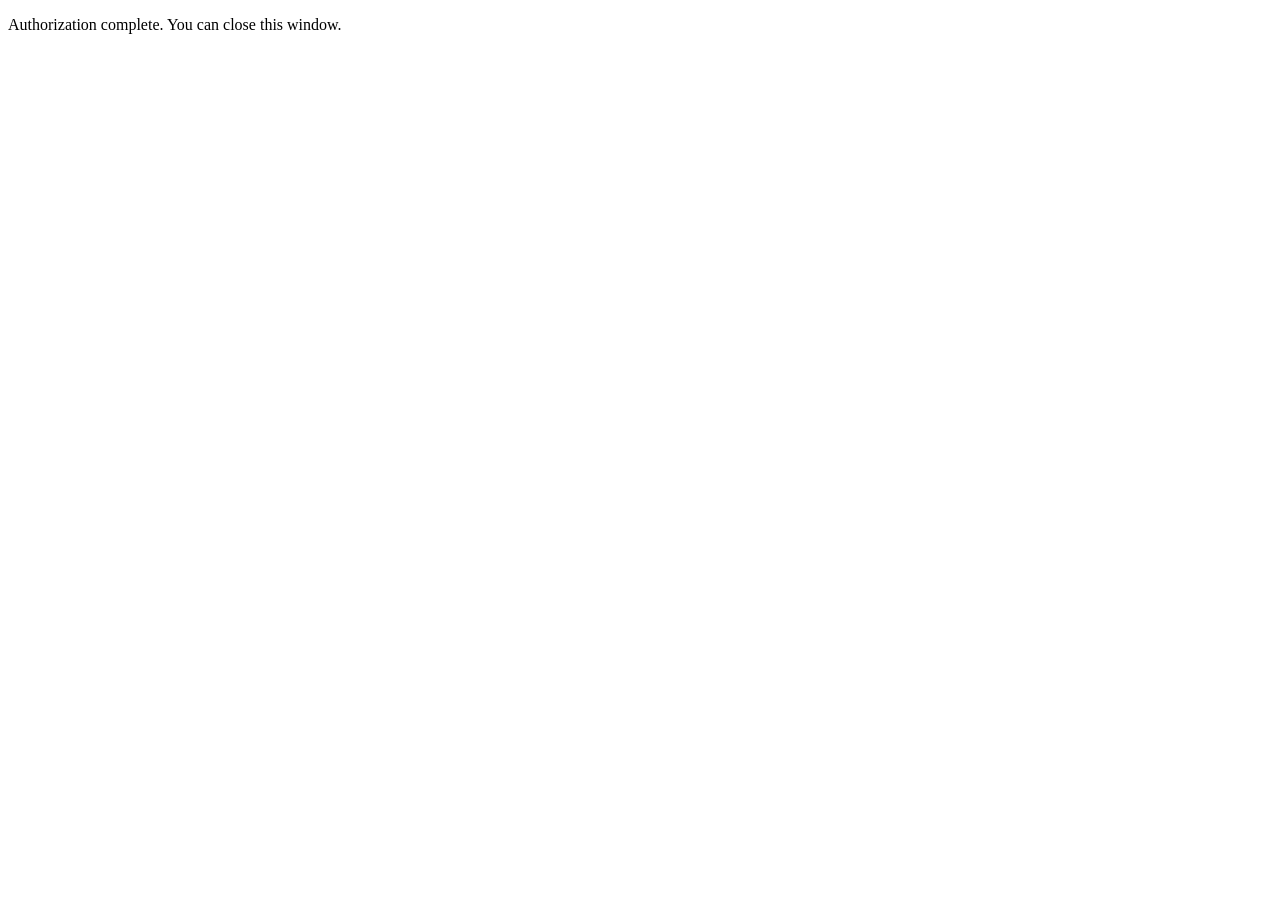
<file: src/assets/oauth-callback.html>
<!doctype html>
<html>
  <head>
    <meta
      http-equiv="Content-Security-Policy"
      content="default-src 'none'; script-src 'unsafe-inline'"
    />
    <title>Authorization Complete</title>
  </head>
  <body>
    <p>Authorization complete. You can close this window.</p>
    <script>
      (function () {
        var params = new URLSearchParams(window.location.search);
        var code = params.get('code');
        var error = params.get('error');
        var state = params.get('state');
        if (window.opener) {
          window.opener.postMessage(
            { type: 'SP_OAUTH_CALLBACK', code: code, error: error, state: state },
            window.location.origin,
          );
        }
        window.close();
      })();
    </script>
  </body>
</html>
</file>
